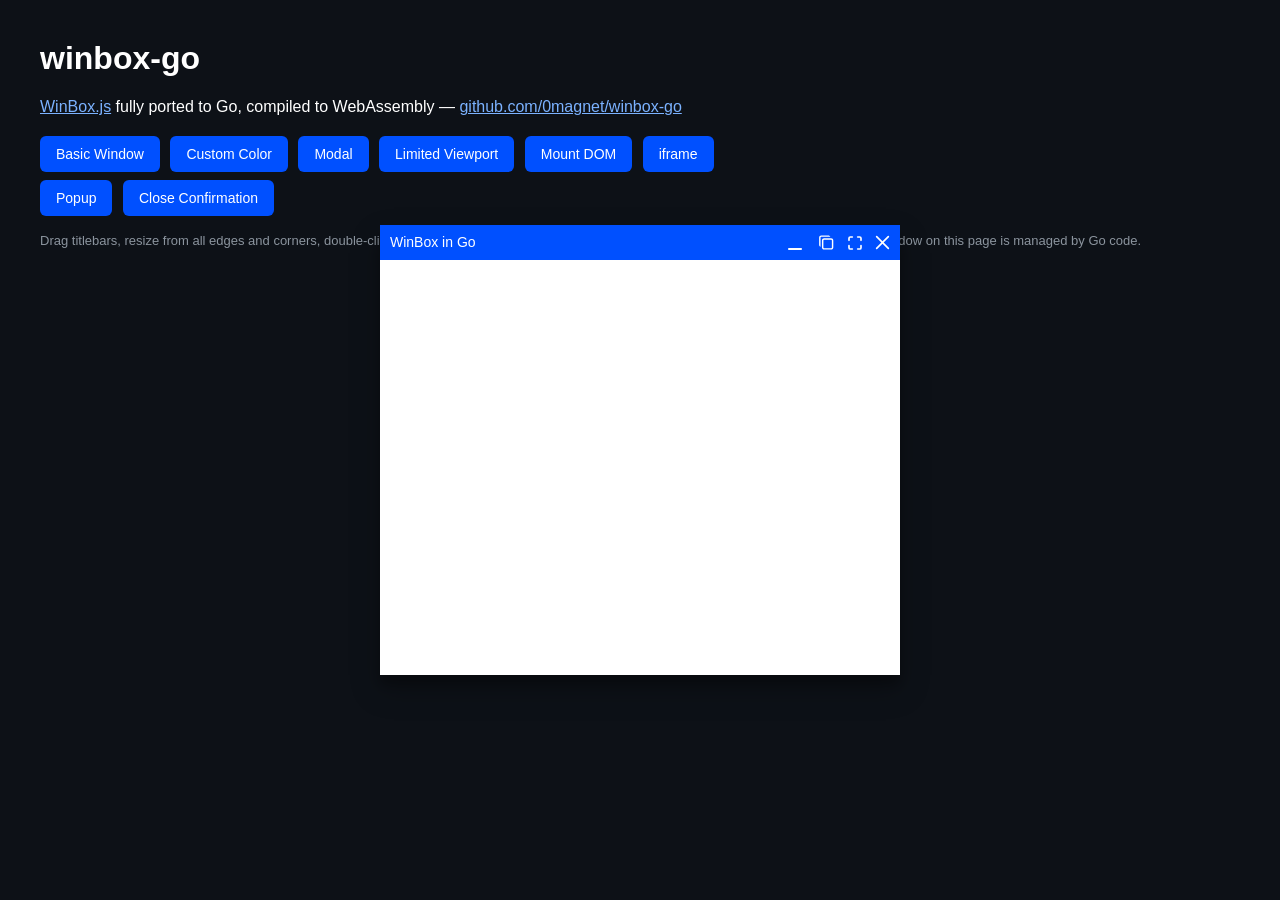
<file: docs/index.html>
<!DOCTYPE html>
<html lang="en">
<head>
<meta charset="utf-8">
<meta name="viewport" content="width=device-width, initial-scale=1">
<title>winbox-go — WinBox.js ported to Go/WebAssembly</title>
<link rel="icon" href="data:image/svg+xml,%3Csvg xmlns='http://www.w3.org/2000/svg' viewBox='0 0 16 16'%3E%3Crect x='1.5' y='2.5' width='13' height='11' rx='1' fill='none' stroke='%23e8825f' stroke-width='1.4'/%3E%3Cpath d='M1.5 5.8h13' stroke='%23e8825f' stroke-width='1.4'/%3E%3Ccircle cx='12' cy='4.2' r='.8' fill='%238fc6f0'/%3E%3C/svg%3E">
<!-- seo:begin -->
<meta name="description" content="A Go port of WinBox.js compiled to WebAssembly: draggable, 8-direction resizable windows with minimize, maximize, fullscreen, modals and iframes — self-contained, with no JavaScript dependency.">
<meta name="author" content="0magnet">
<link rel="canonical" href="https://winbox-go.magnetosphere.net/">
<meta property="og:type" content="website">
<meta property="og:site_name" content="magnetosphere">
<meta property="og:title" content="winbox-go — a Go port of WinBox.js, the HTML5 window manager">
<meta property="og:description" content="A Go port of WinBox.js compiled to WebAssembly: draggable, 8-direction resizable windows with minimize, maximize, fullscreen, modals and iframes — self-contained, with no JavaScript dependency.">
<meta property="og:url" content="https://winbox-go.magnetosphere.net/">
<meta property="og:image" content="https://winbox-go.magnetosphere.net/winbox-go-demo.png">
<meta property="og:image:alt" content="Draggable, resizable HTML5 windows with taskbar stacking, drawn by a Go program">
<meta name="twitter:card" content="summary_large_image">
<meta name="twitter:title" content="winbox-go — a Go port of WinBox.js, the HTML5 window manager">
<meta name="twitter:description" content="A Go port of WinBox.js compiled to WebAssembly: draggable, 8-direction resizable windows with minimize, maximize, fullscreen, modals and iframes — self-contained, with no JavaScript dependency.">
<meta name="twitter:image" content="https://winbox-go.magnetosphere.net/winbox-go-demo.png">
<script type="application/ld+json">
{"@context":"https://schema.org","@type":"WebApplication","applicationCategory":"DeveloperApplication","author":{"@type":"Person","name":"0magnet"},"browserRequirements":"Requires WebAssembly","description":"A Go port of WinBox.js compiled to WebAssembly: draggable, 8-direction resizable windows with minimize, maximize, fullscreen, modals and iframes — self-contained, with no JavaScript dependency.","image":"https://winbox-go.magnetosphere.net/winbox-go-demo.png","isAccessibleForFree":true,"name":"winbox-go — a Go port of WinBox.js, the HTML5 window manager","offers":{"@type":"Offer","price":"0","priceCurrency":"USD"},"operatingSystem":"Any (modern web browser)","sameAs":"https://github.com/0magnet/winbox-go","url":"https://winbox-go.magnetosphere.net/"}
</script>
<!-- seo:end -->
<style>
  html, body { height: 100%; }
  body {
    margin: 0;
    padding: 40px;
    box-sizing: border-box;
    background: #0d1117;
    color: #fff;
    font-family: Arial, sans-serif;
  }
  h1 { margin-top: 0; }
  a { color: #7bb2ff; }
  .buttons { max-width: 720px; }
  button {
    margin: 4px 6px 4px 0;
    padding: 10px 16px;
    border: 0;
    border-radius: 6px;
    background: #0050ff;
    color: #fff;
    font-size: 14px;
    cursor: pointer;
  }
  button:hover { background: #2a6dff; }
  .hint { color: #8b949e; font-size: 13px; }
</style>
</head>
<body>
<!-- seo:begin -->
<div style="position:absolute;width:1px;height:1px;padding:0;margin:-1px;overflow:hidden;clip:rect(0,0,0,0);white-space:nowrap;border:0;">
<h1>winbox-go — an HTML5 window manager in Go</h1>
<p>A complete Go port of Thomas Wilkerling&#39;s WinBox.js, targeting WebAssembly through syscall/js. It builds with both the standard Go toolchain and TinyGo, and ports the whole feature set: drag, 8-direction resize, minimize with split-screen taskbar stacking, maximize, browser fullscreen, modals, DOM mount and unmount, iframes, custom controls and templates, viewport limits, percentage and centered positioning, and every lifecycle callback.</p>
<p>The library is self-contained. The stylesheet is embedded in the Go binary with all control icons inlined as data URIs and injected when the first window is created, so there are no extra assets to serve.</p>
<p>Source code: <a href="https://github.com/0magnet/winbox-go">github.com/0magnet/winbox-go</a>. More Go and WebAssembly projects: <a href="https://magnetosphere.net/software">magnetosphere.net/software</a>.</p>
</div>
<!-- seo:end -->
<h1>winbox-go</h1>
<p><a href="https://github.com/nextapps-de/winbox">WinBox.js</a> fully ported to Go, compiled to WebAssembly —
<a href="https://github.com/0magnet/winbox-go">github.com/0magnet/winbox-go</a></p>
<div class="buttons">
  <button id="btn-basic">Basic Window</button>
  <button id="btn-color">Custom Color</button>
  <button id="btn-modal">Modal</button>
  <button id="btn-limits">Limited Viewport</button>
  <button id="btn-mount">Mount DOM</button>
  <button id="btn-iframe">iframe</button>
  <button id="btn-popup">Popup</button>
  <button id="btn-confirm">Close Confirmation</button>
</div>
<p class="hint">Drag titlebars, resize from all edges and corners, double-click a titlebar to maximize,
minimize several windows to see the taskbar stacking. Every window on this page is managed by Go code.</p>

<div style="display: none">
  <div id="content">
    <h2 style="padding: 0 14px">Mounted Fragment</h2>
    <p style="padding: 0 14px">This content was cloned from a hidden element in the page and mounted
    into the window body by Go.</p>
  </div>
</div>

<script src="wasm_exec.js"></script>
<script>
  const go = new Go();
  WebAssembly.instantiateStreaming(fetch("demo.wasm"), go.importObject)
    .then(result => go.run(result.instance));
</script>
</body>
</html>
</file>
